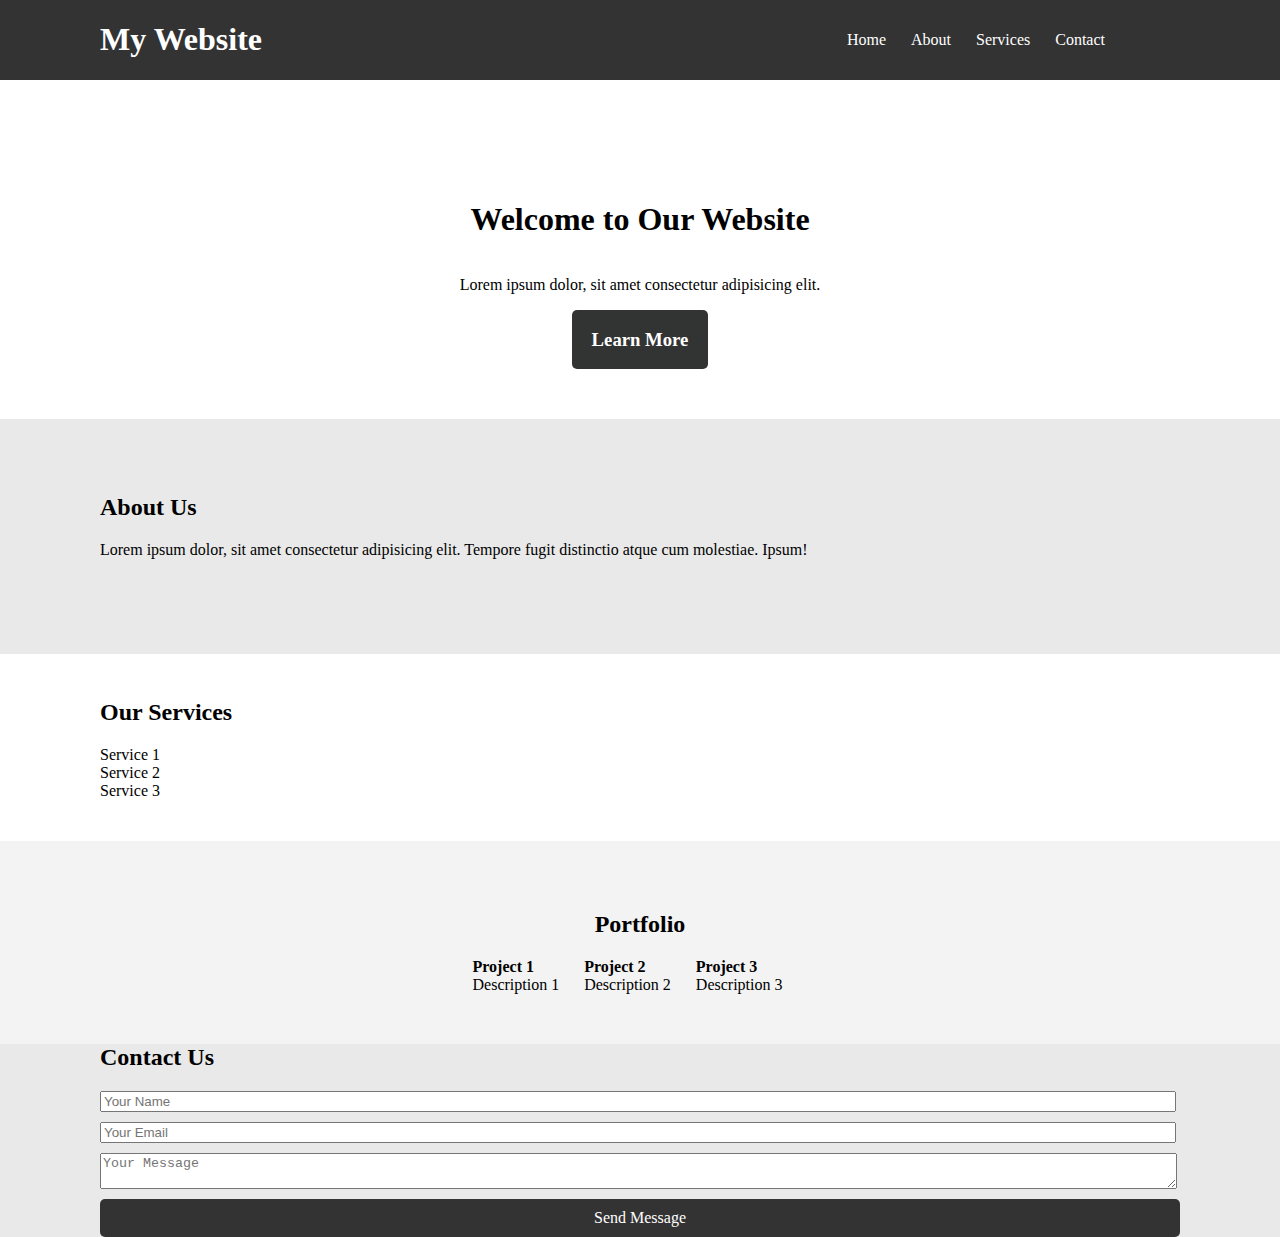
<file: index.html>
<!DOCTYPE html>
<html lang="en">
<head>
    <meta charset="UTF-8">
    <meta name="viewport" content="width=device-width, initial-scale=1.0">
    <title>Document</title>
    <link rel="stylesheet" href="./assets/style/index.css">
</head>
<body>
    <header>
        <div class="header">
        <div class="h1"><h1>My Website</h1></div>
        <div class="ul">
            <ul>
                <li><a href="./assets/pages/home.html" class="a">Home</a></li>
                <li><a href="./assets/pages/about.html" class="a">About</a></li>
                <li><a href=".." class="a">Services</a></li>
                <li><a href=".." class="a">Contact</a></li>
            </ul>
        </div>
        </div>
    </header>
    <main>
        <section class="section1">
            <h1>Welcome to Our Website</h1>
            <p>Lorem ipsum dolor, sit amet consectetur adipisicing elit.</p>
            <a href=".."><div class="button"><h3>Learn More</h3></div></a>
        </section>
        <section class="section2">
            <div class="About">
            <h2>About Us</h2>
            <p>Lorem ipsum dolor, sit amet consectetur adipisicing elit. Tempore fugit distinctio atque cum molestiae. Ipsum!</p>
            </div>
        </section>
        <section class="section3">
            <ul>
                <li><h2><b>Our Services</b></h2></li>
                <li>Service 1</li>
                <li>Service 2</li>
                <li>Service 3</li>
            </ul>
        </section>
        <section class="section4">
            <h2><b>Portfolio</b></h2>
            <div class="lists">
            <div class="ul1">
                <li><b>Project 1</b></li>
                <li>Description 1</li>
            </div>
            <div class="ul2">
                <li><b>Project 2</b></li>
                <li>Description 2</li>
            </div>
            <div class="ul3">
                <li><b>Project 3</b></li>
                <li>Description 3</li>
            </div>
            </div>
        </section>
        <section class="section5">
            <h2><b>Contact Us</b></h2>
            <div class="inputs">
                <input type="text" name="" id="" placeholder="Your Name"><br>
                <input type="text" placeholder="Your Email"><br>
                <textarea name="" id="" cols="auto" rows="2" placeholder="Your Message"></textarea>
                <a href=".."><div class="msg">Send Message</div></a>
            </div>
        </section>
    </main>
    <footer>
        <p>© 2024 My Website</p>
    </footer>
</body>
</html>
</file>
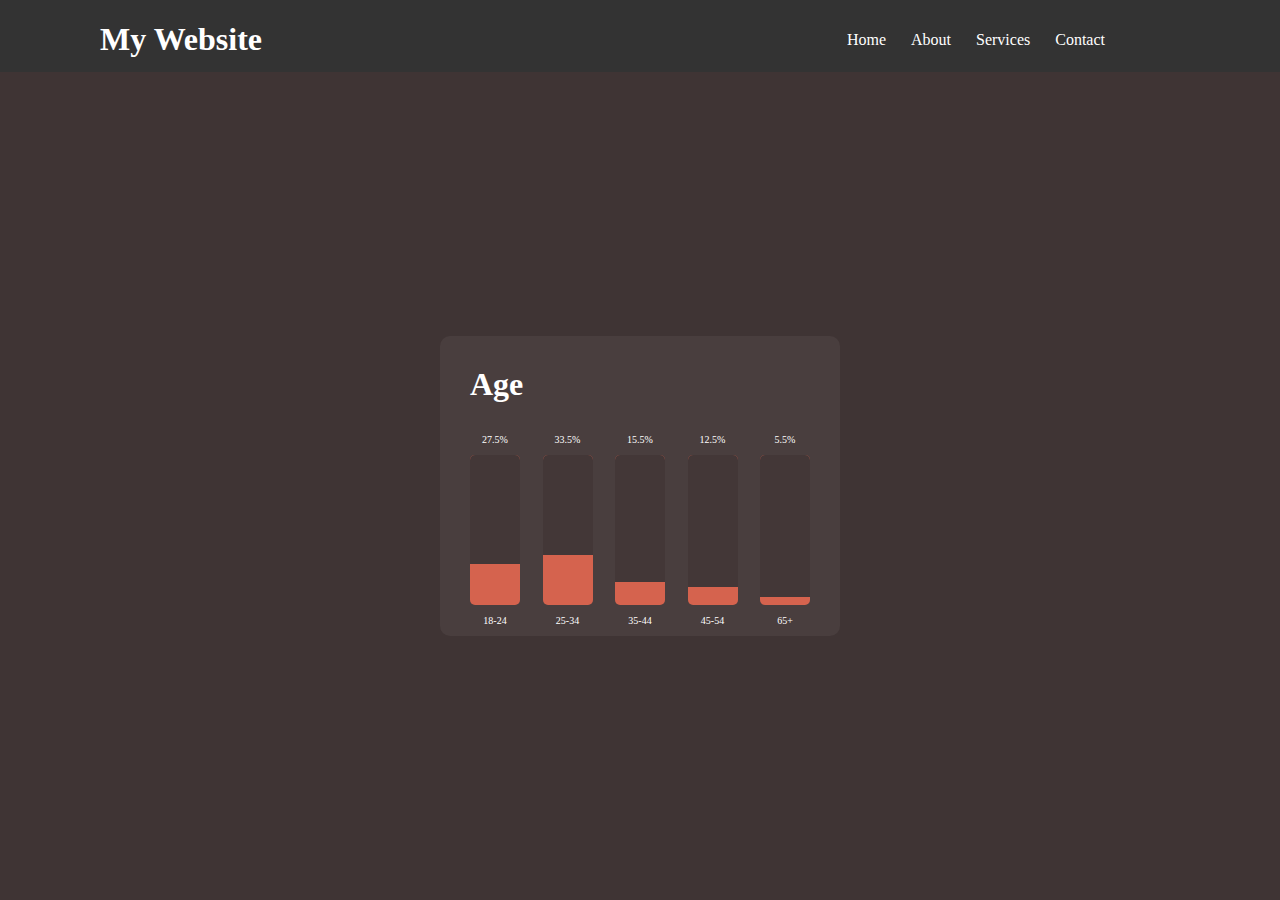
<file: assets/pages/about.html>
<!DOCTYPE html>
<html lang="en">
<head>
    <meta charset="UTF-8">
    <meta name="viewport" content="width=device-width, initial-scale=1.0">
    <title>Document</title>
    <link rel="stylesheet" href="../style/about.css">
</head>
<body>
    <header>
        <div class="header">
            <div class="h1"><h1>My Website</h1></div>
            <div class="ul">
                <ul>
                    <li><a href="./home.html" class="a">Home</a></li>
                    <li><a href="./about.html" class="a">About</a></li>
                    <li><a href=".." class="a">Services</a></li>
                    <li><a href=".." class="a">Contact</a></li>
                </ul>
            </div>
            </div>
    </header>
    <main>
        <div class="border">
            <h1>Age</h1>
            <div class="bars">
                <div class="container1">
                    <p>27.5%</p>
                    <div class="b1" id="b1">
                        <div class="b1_in"></div>
                    </div>
                    <p>18-24</p>
                </div>
                <div class="container2">
                    <p>33.5%</p>
                    <div class="b2">
                        <div class="b2_in"></div>
                    </div>
                    <p>25-34</p>
                </div>
                <div class="container3">
                    <p>15.5%</p>
                    <div class="b3" id="b1">
                        <div class="b3_in"></div>
                    </div>
                    <p>35-44</p>
                </div>
                <div class="container4">
                    <p>12.5%</p>
                    <div class="b4" id="b1">
                        <div class="b4_in"></div>
                    </div>
                    <p>45-54</p>
                </div>
                <div class="container5">
                    <p>5.5%</p>
                    <div class="b5" id="b1">
                        <div class="b5_in"></div>
                    </div>
                    <p>65+</p>
                </div>
            </div>
            
        </div>
    </main>
</body>
</html>
</file>
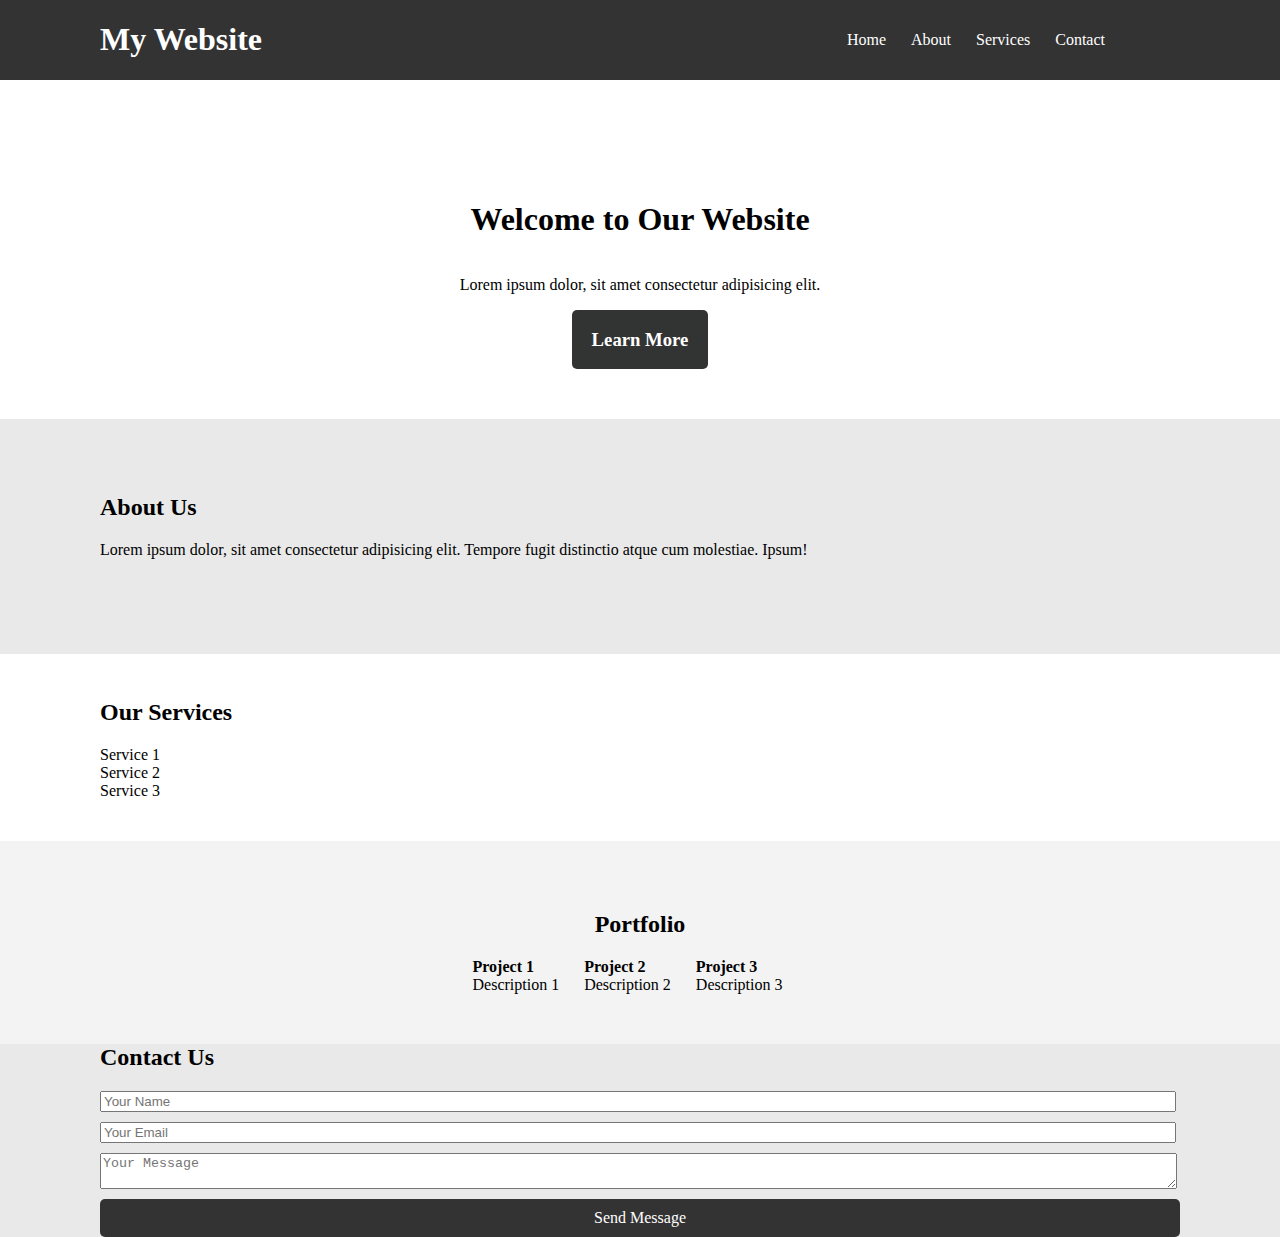
<file: assets/pages/home.html>
<!DOCTYPE html>
<html lang="en">
<head>
    <meta charset="UTF-8">
    <meta name="viewport" content="width=device-width, initial-scale=1.0">
    <title>Document</title>
    <link rel="stylesheet" href="../style/home.css">
</head>
<body>
    <header>
        <div class="header">
        <div class="h1"><h1>My Website</h1></div>
        <div class="ul">
            <ul>
                <li><a href="./home.html" class="a">Home</a></li>
                <li><a href="./about.html" class="a">About</a></li>
                <li><a href=".." class="a">Services</a></li>
                <li><a href=".." class="a">Contact</a></li>
            </ul>
        </div>
        </div>
    </header>
    <main>
        <section class="section1">
            <h1>Welcome to Our Website</h1>
            <p>Lorem ipsum dolor, sit amet consectetur adipisicing elit.</p>
            <a href=".."><div class="button"><h3>Learn More</h3></div></a>
        </section>
        <section class="section2">
            <div class="About">
            <h2>About Us</h2>
            <p>Lorem ipsum dolor, sit amet consectetur adipisicing elit. Tempore fugit distinctio atque cum molestiae. Ipsum!</p>
            </div>
        </section>
        <section class="section3">
            <ul>
                <li><h2><b>Our Services</b></h2></li>
                <li>Service 1</li>
                <li>Service 2</li>
                <li>Service 3</li>
            </ul>
        </section>
        <section class="section4">
            <h2><b>Portfolio</b></h2>
            <div class="lists">
            <div class="ul1">
                <li><b>Project 1</b></li>
                <li>Description 1</li>
            </div>
            <div class="ul2">
                <li><b>Project 2</b></li>
                <li>Description 2</li>
            </div>
            <div class="ul3">
                <li><b>Project 3</b></li>
                <li>Description 3</li>
            </div>
            </div>
        </section>
        <section class="section5">
            <h2><b>Contact Us</b></h2>
            <div class="inputs">
                <input type="text" name="" id="" placeholder="Your Name"><br>
                <input type="text" placeholder="Your Email"><br>
                <textarea name="" id="" cols="auto" rows="2" placeholder="Your Message"></textarea>
                <a href=".."><div class="msg">Send Message</div></a>
            </div>
        </section>
    </main>
    <footer>
        <p>© 2024 My Website</p>
    </footer>
</body>
</html>
</file>
<file: assets/style/index.css>
main{
    position: absolute;
    top: 80px;
    left: 0px;
    right: 0px;
}
a{
    text-decoration: none;
    color: #FFFFFF;
}
ul{
    list-style: none;
}

li{
    list-style: none;
    margin-right: 25px;
}
.ul ul{
    display: flex;
}

.header{
    display: flex;
    align-items: center;
    color: #FFFFFF;
    position: absolute;
    background-color: #333333;
    top: 0px;
    left: 0px;
    right: 0px;
}

.h1{
    margin-left: 100px;
}

.ul{
    position: absolute;
    right: 150px;
}
.section1{
    left: 0px;
    right: 0px;
    display: flex;
    flex-direction: column;
    align-items: center;
    
}
.section1 h1{
    padding-top: 100px;
}

.section1 a{
    background-color: #323433;
    border-radius: 5px;
    margin-bottom: 50px;
}

.button{
    padding: 0px 20px 0px 20px;
}

.section2{
    left: 0px;
    right: 0px;
    background-color: #E9E9E9;
    padding-left: 100px;
    padding-top: 25px;
    padding-bottom: 25px;
}

.About{
    margin-top: 50px;
    margin-bottom: 70px;
}

.section3{
    padding-top: 25px;
    padding-bottom: 25px;
    left: 0px;
    right: 0px;
}
.section3 ul{
    padding-left: 100px;
}
.lists{
    display: flex;
}
.section4{

    left: 0px;
    right: 0px;
    display: flex;
    flex-direction: column;
    align-items: center;
    background-color: #F3F3F3;
    padding-bottom: 50px;
    padding-top: 50px;
    
}
.section5{
    margin-top: -20px;
    background-color: #E9E9E9;
    padding-left: 100px;
    padding-right: 100px;
}

.inputs{
    
    left: 0px;
    right: 0px;
}
input{
    width: 98.9%;
    left: 0px;
    right: 0px;
    margin-bottom: 10px;
}
textarea{
    width: 99.17695473251029%;
    display: block;
    overflow: hidden;
    left: 0px;
    right: 0px;
}
.msg{
    margin-top: 10px;
    padding-top: 10px;
    padding-bottom: 10px;
    text-align: center;
    left: 0px;
    right: 0px;
    background-color: #333333;
    border-radius: 5px;
}
footer{
    background-color: #FFFFFF;
    bottom: 0;
    left: 0;
    right: 0;
}
</file>
<file: assets/style/about.css>
.header{
    display: flex;
    align-items: center;
    color: #FFFFFF;
    position: absolute;
    background-color: #333333;
    top: 0px;
    left: 0px;
    right: 0px;
    margin-bottom: 0;
}
a{
    text-decoration: none;
    color: #FFFFFF;
}
ul{
    list-style: none;
}

li{
    list-style: none;
    margin-right: 25px;
}
.ul ul{
    display: flex;
}
.h1{
    margin-left: 100px;
}

.ul{
    position: absolute;
    right: 150px;
}
main{
    position: absolute;
    background-color: #3F3434;
    display: flex;
    justify-content: center;
    align-items: center;
    left: 0;
    right: 0;
    bottom: 0;
    top: 71.88px;
}

.border{
    margin-top: 50px;
    margin-bottom: 50px;
    background-color: #493E3E;
    color: #FFFFFF;
    width: 400px;
    height: 300px;
    border-radius: 10px;
}
.bars{
    display: flex;
    justify-content: space-between;
}
.border h1{
    margin-left: 30px;
    margin-top: 30px;
}
.b1{
    border-radius: 5px;
    background-color: #D5634E;
    height: 150px;
    width: 50px;
}
.b1_in{
    border-top-left-radius: 5px;
    border-top-right-radius: 5px;
    background-color: #433737;
    height: 72.5%;
    width: 50px;
    
}
p{
    font-size: 10px;
}
.container1{
    display: flex;
    flex-direction: column;
    align-items: center;
    margin-left: 30px;
}
.container2{
    display: flex;
    flex-direction: column;
    align-items: center;
}
.container3{
    display: flex;
    flex-direction: column;
    align-items: center;
}
.container4{
    display: flex;
    flex-direction: column;
    align-items: center;
}
.container5{
    display: flex;
    flex-direction: column;
    align-items: center;
    margin-right: 30px;
}
.b2{
    border-radius: 5px;
    background-color: #D5634E;
    height: 150px;
    width: 50px;
}
.b2_in{
    border-top-left-radius: 5px;
    border-top-right-radius: 5px;
    background-color: #433737;
    height: 66.5%;
    width: 50px;
    
}
.b3{
    border-radius: 5px;
    background-color: #D5634E;
    height: 150px;
    width: 50px;
}
.b3_in{
    border-top-left-radius: 5px;
    border-top-right-radius: 5px;
    background-color: #433737;
    height: 84.5%;
    width: 50px;
    
}
.b4{
    border-radius: 5px;
    background-color: #D5634E;
    height: 150px;
    width: 50px;
}
.b4_in{
    border-top-left-radius: 5px;
    border-top-right-radius: 5px;
    background-color: #433737;
    height: 87.5%;
    width: 50px;
    
}
.b5{
    border-radius: 5px;
    background-color: #D5634E;
    height: 150px;
    width: 50px;
}
.b5_in{
    border-top-left-radius: 5px;
    border-top-right-radius: 5px;
    background-color: #433737;
    height: 94.5%;
    width: 50px;
    
}
</file>
<file: assets/style/home.css>
main{
    position: absolute;
    top: 80px;
    left: 0px;
    right: 0px;
}
a{
    text-decoration: none;
    color: #FFFFFF;
}
ul{
    list-style: none;
}

li{
    list-style: none;
    margin-right: 25px;
}
.ul ul{
    display: flex;
}

.header{
    display: flex;
    align-items: center;
    color: #FFFFFF;
    position: absolute;
    background-color: #333333;
    top: 0px;
    left: 0px;
    right: 0px;
}

.h1{
    margin-left: 100px;
}

.ul{
    position: absolute;
    right: 150px;
}
.section1{
    left: 0px;
    right: 0px;
    display: flex;
    flex-direction: column;
    align-items: center;
    
}
.section1 h1{
    padding-top: 100px;
}

.section1 a{
    background-color: #323433;
    border-radius: 5px;
    margin-bottom: 50px;
}

.button{
    padding: 0px 20px 0px 20px;
}

.section2{
    left: 0px;
    right: 0px;
    background-color: #E9E9E9;
    padding-left: 100px;
    padding-top: 25px;
    padding-bottom: 25px;
}

.About{
    margin-top: 50px;
    margin-bottom: 70px;
}

.section3{
    padding-top: 25px;
    padding-bottom: 25px;
    left: 0px;
    right: 0px;
}
.section3 ul{
    padding-left: 100px;
}
.lists{
    display: flex;
}
.section4{

    left: 0px;
    right: 0px;
    display: flex;
    flex-direction: column;
    align-items: center;
    background-color: #F3F3F3;
    padding-bottom: 50px;
    padding-top: 50px;
    
}
.section5{
    margin-top: -20px;
    background-color: #E9E9E9;
    padding-left: 100px;
    padding-right: 100px;
}

.inputs{
    
    left: 0px;
    right: 0px;
}
input{
    width: 98.9%;
    left: 0px;
    right: 0px;
    margin-bottom: 10px;
}
textarea{
    width: 99.17695473251029%;
    display: block;
    overflow: hidden;
    left: 0px;
    right: 0px;
}
.msg{
    margin-top: 10px;
    padding-top: 10px;
    padding-bottom: 10px;
    text-align: center;
    left: 0px;
    right: 0px;
    background-color: #333333;
    border-radius: 5px;
}
footer{
    background-color: #FFFFFF;
    bottom: 0;
    left: 0;
    right: 0;
}
</file>
